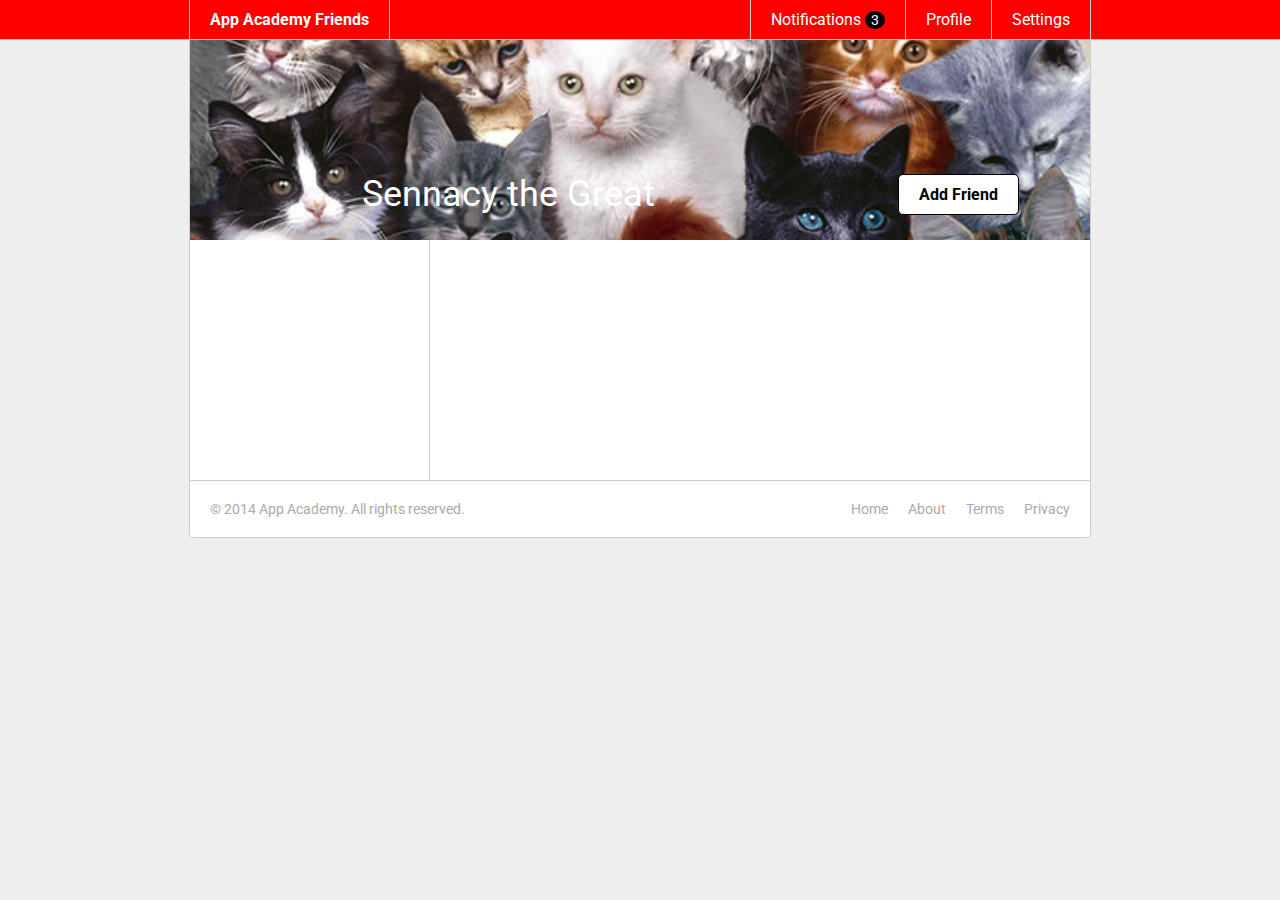
<file: css-friends-05/skeleton/05-cats.html>
<!DOCTYPE html>
<html>
<head>
  <meta charset="utf-8">
  <title>App Academy Friends | PHASE 4: Footer</title>
  <link rel="stylesheet" href="http://fonts.googleapis.com/css?family=Roboto:300,400,700" type="text/css">
  <link rel="stylesheet" href="css/00-reset.css" type="text/css">
  <link rel="stylesheet" href="css/01-header.css" type="text/css">
  <link rel="stylesheet" href="css/02-notifications.css" type="text/css">
  <link rel="stylesheet" href="css/03-layout.css" type="text/css">
  <link rel="stylesheet" href="css/04-footer.css" type="text/css">
  <link rel="stylesheet" href="css/05-cats.css" type="text/css">
</head>
<body>

  <header class="header">
    <nav class="header-nav">

      <h1 class="header-logo">
        <a href="#">App Academy Friends</a>
      </h1>

      <ul class="header-list">
        <li>
          <a href="#">Notifications <strong class="badge">3</strong></a>
          <ul class="header-notifications">
            <li><a href="#">Constance likes your photo.</a></li>
            <li><a href="#">Tommy left you a comment.</a></li>
            <li><a href="#">Jonathan is now following you.</a></li>
          </ul>
        </li>
        <li><a href="#">Profile</a></li>
        <li><a href="#">Settings</a></li>
      </ul>

    </nav>
  </header>

  <main class="content">
    <section class="content-header">
      <section class = "header-text">
        <div>
        <h1 id="the_great">Sennacy the Great</h1>
      </div>
       <div>
        <button type="button" name="button">Add Friend</button>
      </div>
      </section>
    </section>
    <section class="content-sidebar">

    </section>
    <section class="content-main">

    </section>
  </main>

  <footer class="footer">

    <small class="footer-copy">
      &copy; 2014 App Academy. All rights reserved.
    </small>

    <ul class="footer-links">
      <li><a href="#">Home</a></li>
      <li><a href="#">About</a></li>
      <li><a href="#">Terms</a></li>
      <li><a href="#">Privacy</a></li>
    </ul>

  </footer>

</body>
</html>
</file>
<file: css-friends-05/skeleton/css/01-header.css>
/* PHASE 1: Header */

body {
  font-family: "Roboto", sans-serif;
  font-size: 16px;
  font-weight: 400;
  background: #eee;
}

.header {
  background: #f00;
  color: #fff;
  border-bottom: 1px solid #ccc;
}

.header a {
  display: block;
  padding: 10px 20px;
}

.header-nav {
  display: flex;
  justify-content: space-between;
  margin: 0 auto;
  width: 900px;
  border-left: 1px solid #ccc;
  border-right: 1px solid #ccc;
}

.header-logo {
  border-right: 1px solid #ccc;
  font-weight: 700;
}

.header-logo:hover {
  background: #000;
}

.header-list {
  display: flex;
}

.header-list > li {
  border-left: 1px solid #ccc;
}

.header-list > li:hover {
  background: #000;
}
</file>
<file: css-friends-05/skeleton/css/02-notifications.css>
/* PHASE 2: Notifications */

.badge {
  display: inline;
  font-size: 14px;
  padding: 1px 6px;
  background: #000;
  border-radius: 50%;
}

li:hover .badge {
  background: #f00;
}

.header {
  position: relative;
  z-index: 1;
}

.header-list > li {
  position: relative;
}

.header-notifications {
  display: none;
  position: absolute;
  left: -1px;
  font-size: 14px;
  white-space: nowrap;
  background: #fff;
  border-left: 1px solid #ccc;
  border-right: 1px solid #ccc;
  border-bottom: 1px solid #ccc;
  border-bottom-left-radius: 5px;
  border-bottom-right-radius: 5px;
  overflow: hidden;
}

li:hover .header-notifications {
  display: block;
}

.header-notifications > li {
  border-top: 1px solid #ccc;
  color: #000;
}

.header-notifications > li:hover {
  background: #eee;
}
</file>
<file: css-friends-05/skeleton/css/03-layout.css>
/* PHASE 3: Layout */

.content {
  display: flex;
  flex-wrap: wrap;
  margin: 0 auto;
  background: #fff;
  width: 900px;
  border: 1px solid #ccc;
  border-top: 0;
}

.content-sidebar {
  width: 200px;
  min-height: 200px;
  padding: 20px;
  padding-right: 19px;
  border-right: 1px solid #ccc;
}

.content-main {
  width: 620px;
  min-height: 200px;
  padding: 20px;
}
</file>
<file: css-friends-05/skeleton/css/04-footer.css>
/* PHASE 4: Footer */

.footer {
  display: flex;
  justify-content: space-between;
  width: 900px;
  margin: 0 auto 50px auto;
  background: #fff;
  color: #aaa;
  font-size: 14px;
  border: 1px solid #ccc;
  border-top: 0;
  border-bottom-left-radius: 5px;
  border-bottom-right-radius: 5px;
}

.footer-copy {
  display: block;
  padding: 20px;
}

.footer-links {
  display: flex;
  padding: 20px;
}

.footer-links > li {
  padding: 0 0 0 20px;
}

.footer a:hover {
  color: #000;
}
</file>
<file: css-friends-05/skeleton/css/05-cats.css>
/* PHASE 5: Cats */
.content-header {

  width: 900px;
  min-height: 200px;
  background: url("../images/cats.jpg");
  background-size: cover;
  position: relative;
}

.header-text {
  display: flex;
  flex-direction: row;
  justify-content: space-around;
  height: 200px;
  align-items: flex-end;
}

#the_great {
  Font Family: Roboto;
  color: #fff;
  font-size: 36px;
  margin-left: 100px;
  margin-bottom: 25px;





}

button {

color: #000;
background: #fff;
font-weight: bold;
padding: 10px 20px;
border: 1px solid #000;
border-radius: 5px;
margin-left: 100px;
margin-bottom: 25px;
}
</file>
